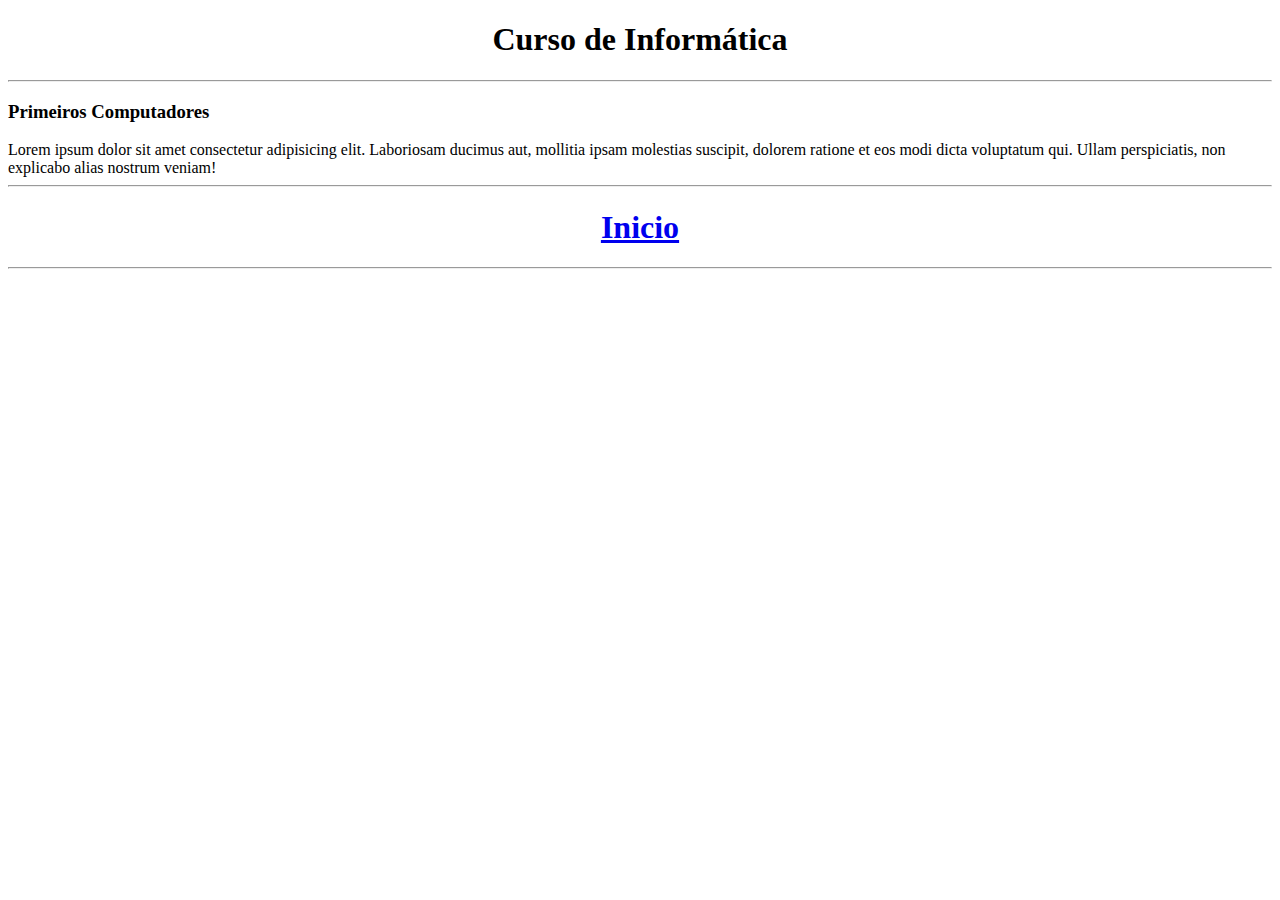
<file: introduçao.html>
<!DOCTYPE html>
<html lang="en">
<head>
    <meta charset="UTF-8">
    <meta name="viewport" content="width=device-width, initial-scale=1.0">
    <title>Document</title>
    <link rel="stylesheet" href="estilo.css">
</head>
<body>
    <h1>Curso de Informática</h1>
    <hr>
    <h3>Primeiros Computadores</h3>
    Lorem ipsum dolor sit amet consectetur adipisicing elit. Laboriosam ducimus aut, mollitia ipsam molestias suscipit, dolorem ratione et eos modi dicta voluptatum qui. Ullam perspiciatis, non explicabo alias nostrum veniam!
    <hr>
    <a href="index.html"><h1>Inicio</h1></a>
    <hr>
</body>
</html>
</file>
<file: estilo.css>
h1{
    text-align: center;
}
h2{
    text-align: center;
}
img{
    display: block;
    margin: auto;
}
h1{
    
}
</file>
